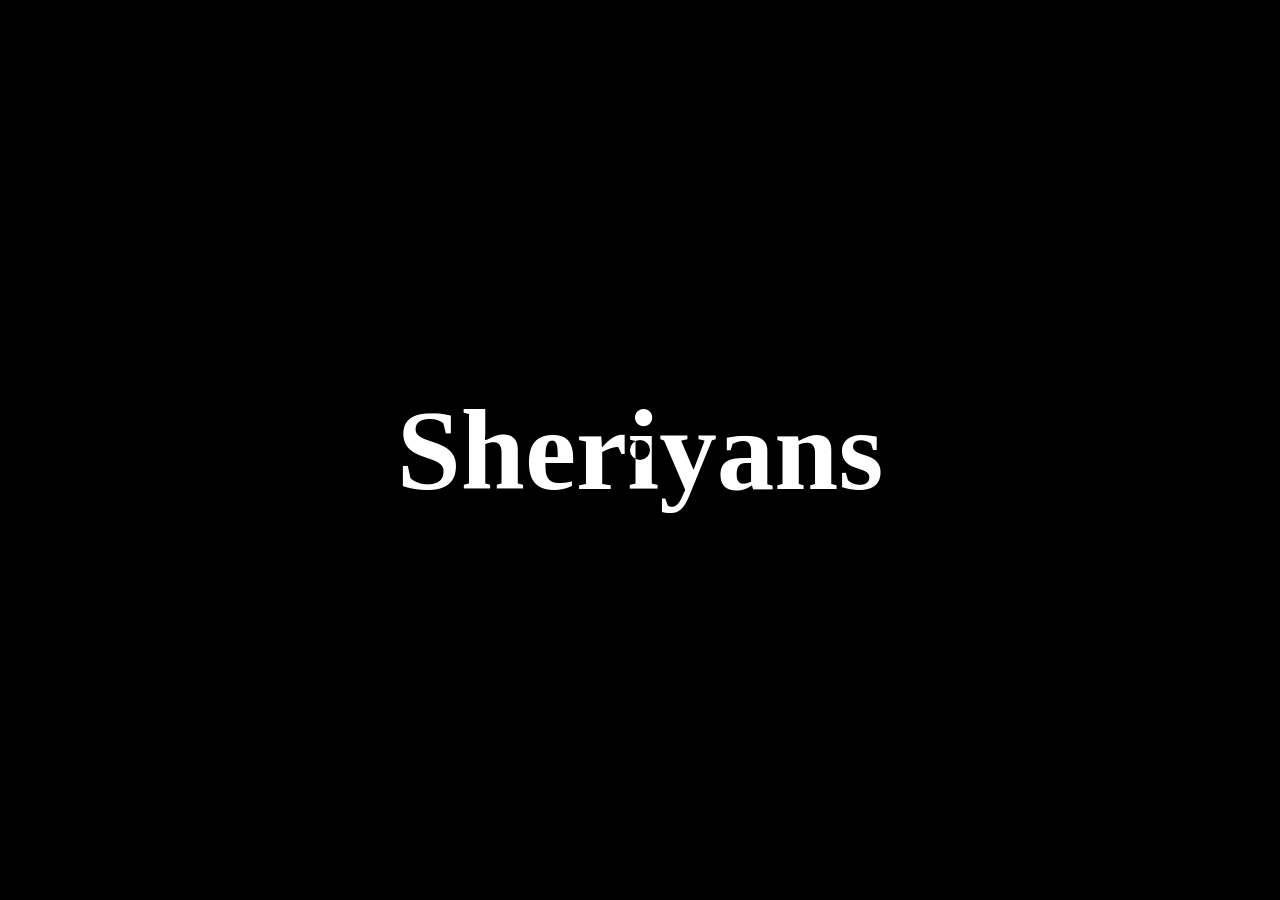
<file: Project 3/index.html>
<!DOCTYPE html>
<html lang="en">
<head>
    <meta charset="UTF-8">
    <meta name="viewport" content="width=device-width, initial-scale=1.0">
    <title>Custom Cursor</title>
    <link rel="stylesheet" href="style.css">
</head>
<body>
    <div id="main">
        <div class="cursor"></div>
        <h1>Sheriyans</h1>
    </div>

    <script src="script.js"></script>
</body>
</html>
</file>
<file: Project 3/style.css>
* {
    margin : 0;
    padding : 0;
    box-sizing : border-box;
    font-family: 'Gilroy';
    color: white;
}

html, body{
    height: 100%;
    width: 100%;
}

#main{
    height: 100%;
    width:100%;
    background-color: black;
    display: flex;
    align-items: center;
    justify-content: center;
}

.cursor{
    height: 20px;
    width: 20px;
    background-color: white;
    border-radius: 50%;
    position: absolute;
    transition : all linear 0.2s;
    mix-blend-mode : difference;
}

h1{
    font-size: 9vw;
    font-weight: 900;
}
</file>
